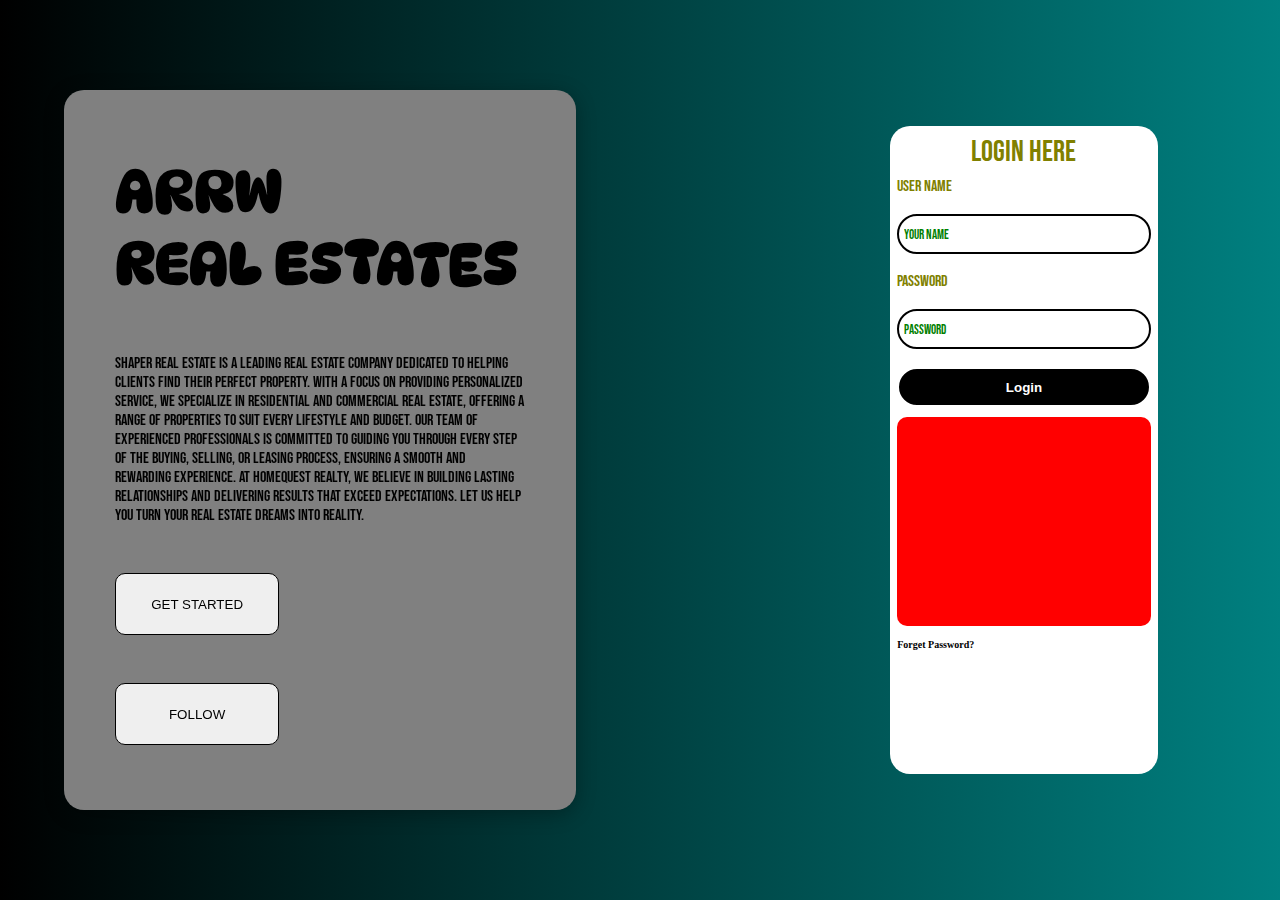
<file: login.htm>
<!DOCTYPE html>
<html lang="en">

<head>
    <link rel="stylesheet" type="text/css" href="./CSS/loginstyle.css">
    <meta name="viewport" content="width=device-width, initial-scale=1.0">
    <title>LOGIN</title>
    <link rel="stylesheet" href="https://cdnjs.cloudflare.com/ajax/libs/font-awesome/6.6.0/css/all.min.css"
    integrity="sha512-Kc323vGBEqzTmouAECnVceyQqyqdsSiqLQISBL29aUW4U/M7pSPA/gEUZQqv1cwx4OnYxTxve5UMg5GT6L4JJg=="
    crossorigin="anonymous" referrerpolicy="no-referrer" />
</head>

<body>
    <div class="overall-container">
        <div class="title">
            <h1>ARR<i class="fa-solid fa-heart"></i>W</span><br />REAL ESTATES</h1>
            <h1><i class="arrow fa-solid fa-arrow-left-long"></i></h1>
            <p>Shaper real Estate is a leading real estate company dedicated to helping clients find their perfect
                property. With a focus on providing personalized service, we specialize in residential and commercial
                real estate, offering a range of properties to suit every lifestyle and budget. Our team of experienced
                professionals is committed to guiding you through every step of the buying, selling, or leasing process,
                ensuring a smooth and rewarding experience. At HomeQuest Realty, we believe in building lasting
                relationships and delivering results that exceed expectations. Let us help you turn your real estate
                dreams into reality.</p>

                <button>GET STARTED</button>
                <button>FOLLOW</button>
        </div>
        <div class="login-div">
            <div class="content-div">
                <form>
                    <h3>LOGIN HERE</h3>

                    <label>User Name</label><br />
                    <input placeholder="Your Name" type="text" /><br />

                    <label>Password</label><br />
                    <input placeholder="Password" type="number" /><br />

                    <button><a href="./home.htm">Login</a></button>
                </form>
                <div class="imagg"></div>
                <h2>Forget Password?</h2>
            </div>
        </div>
    </div>
</body>

</html>
</file>
<file: CSS/loginstyle.css>
@import url('https://fonts.googleapis.com/css2?family=Bebas+Neue&family=DynaPuff:wght@400..700&family=Playwrite+GB+S:ital,wght@0,100..400;1,100..400&display=swap');
@import url('https://fonts.googleapis.com/css2?family=Bebas+Neue&family=DynaPuff:wght@400..700&family=Playwrite+GB+S:ital,wght@0,100..400;1,100..400&display=swap');


*{
    padding: 0%;
    margin: 0%;
    box-sizing: border-box;
}

.overall-container{
    background-image: linear-gradient(to right,black,teal);
    height: 100vh;
    width: 100%;
    display: flex;
    justify-content: space-around;
    align-items: center;
}

.title{
    background-color: grey;
    backdrop-filter: blur(100px);
    box-shadow: 0 4px 20px rgba(0,0,0,0.3);
    height: 80%;
    width: 40%;
    position: absolute;
    left: 5%;
    border-radius: 20px;
    padding: 4%;
    display: flex;
    justify-content: space-around;
    align-items: start;
    flex-direction: column;
    overflow: hidden;
}

.arrow{
    position: absolute;
    left: 65%;
    top: -15%;
    rotate: -40deg;
    color: teal;
    font-size: 38px;
}

.title:hover .arrow{
    left: 32%;
    top: 13.1%;
    transition-duration: .2s;
}

.title:hover{
    scale: 1.1;
    transition-duration: 2s;
}

.title h1{
    font-family: "DynaPuff", serif;
    font-optical-sizing: auto;
    font-size: 60px;
    font-style: normal;
    font-variation-settings:
      "wdth" 100;
}

.title p{
    font-family: "Bebas Neue", sans-serif;
    font-weight: 400;
    font-style: normal;
}

.title button{
    height: 10%;
    width: 40%;
    margin-top: 5%;
    margin-right:5% ;
    border: none;
    border-radius: 10px;
    border: 1px solid black;
}

.login-div{
    background-image: url("https://cdn.pixabay.com/photo/2012/09/15/02/22/forest-56930_640.jpg");
    display: flex;
    justify-content: center;
    align-items: center;
    height: 80%;
    width: 30%;
    border-radius: 10px;
    position: absolute;
    right: 5%;
}

.content-div{
    background-color: white;
    backdrop-filter:80px ;
    height: 90%; 
    width:70%;
    border-radius: 20px;
    padding:2%;
}

input{
    width: 100%;
    height: 40px;
    padding: 2%;
    border-radius: 20px;
    border: none;
    border: 2px solid black;
}

form{
    display: flex;
    justify-content: space-evenly;
    align-items: start;
    flex-direction: column;
}

.checkbox{
    height: 5%;
    width: 5%;
    float: left;
}

.login-div button{
    height: 40px;
    width: 100%;
    text-align: center;
    border-radius: 20px;
    border: none;
    background-color: black;
    border: 2px solid white;
    color: white;
    font-weight: 500;
    margin-bottom: 4%;
}

.login-div:hover{
    scale: 1.05;
    transition-duration: 2s;
}

a{
    text-decoration: none;
    font-weight: 600;
    color: white;
}

.imagg{
    background-color: red;
    background-image: url("https://cdn.pixabay.com/photo/2012/09/15/02/22/forest-56930_640.jpg");
    background-position-y:300px ;
    height: 33%;
    width: 100%;
    border-radius: 10px;
}

label{
    font-family: "Bebas Neue", sans-serif;
    font-weight: 400;
    font-style: normal;
    color: olive;
}
::placeholder{
    font-family: "Bebas Neue", sans-serif;
    font-style: normal;
    color: green;
}

h3{
    margin: auto;
    font-size:30px;
    margin-bottom: 3%;
    font-family: "Bebas Neue", sans-serif;
    font-weight: 400;
    font-style: normal;
    color: olive;
}

h2{
    margin-top: 5%;
    font-size: 10px;
}

@media only screen and (min-width:300px) and (max-width:600px) {
    
    .overall-container{
        width: 100%;
        height: 190vh;
    }

    .title{
        height: 100vh;
        width: 100%;
        left: 0;
        top: 1%;
        padding-left: 1%;
    }

    .title:hover{
        scale: unset;
    }

    .title h1{
        font-size: 20px;
    }

    .title:hover .arrow{
        left: 14.7%;
        top: 5.5%;
        transition-duration: .2s;
        font-size: 14px;
    }

    .title button{
        height: 8%;
        width: 50%;
    }

    .login-div{
        width: 100%;
        top: 105%;
        left: 0%;
    }

    .imagg{
        height: 25%;
    }
}

@media only screen and (min-width:601px) and (max-width:1023px) {
    
    .overall-container{
        width: 100%;
        height: 190vh;
    }

    .title{
        height: 100vh;
        width: 100%;
        left: 0;
        top: 1%;
        padding-left: 1%;
    }

    .title:hover{
        scale: unset;
    }

    .title h1{
        font-size: 20px;
    }

    .title:hover .arrow{
        left: 6.8%;
        top: 9.2%;
        transition-duration: .2s;
        font-size: 14px;
    }

    .title button{
        height: 10%;
        width: 30%;
    }

    .login-div{
        height: 100vh;
        width: 100%;
        top: 105%;
        left: 0%;
    }

    .imagg{
        height: 35%;
    }
}
</file>
